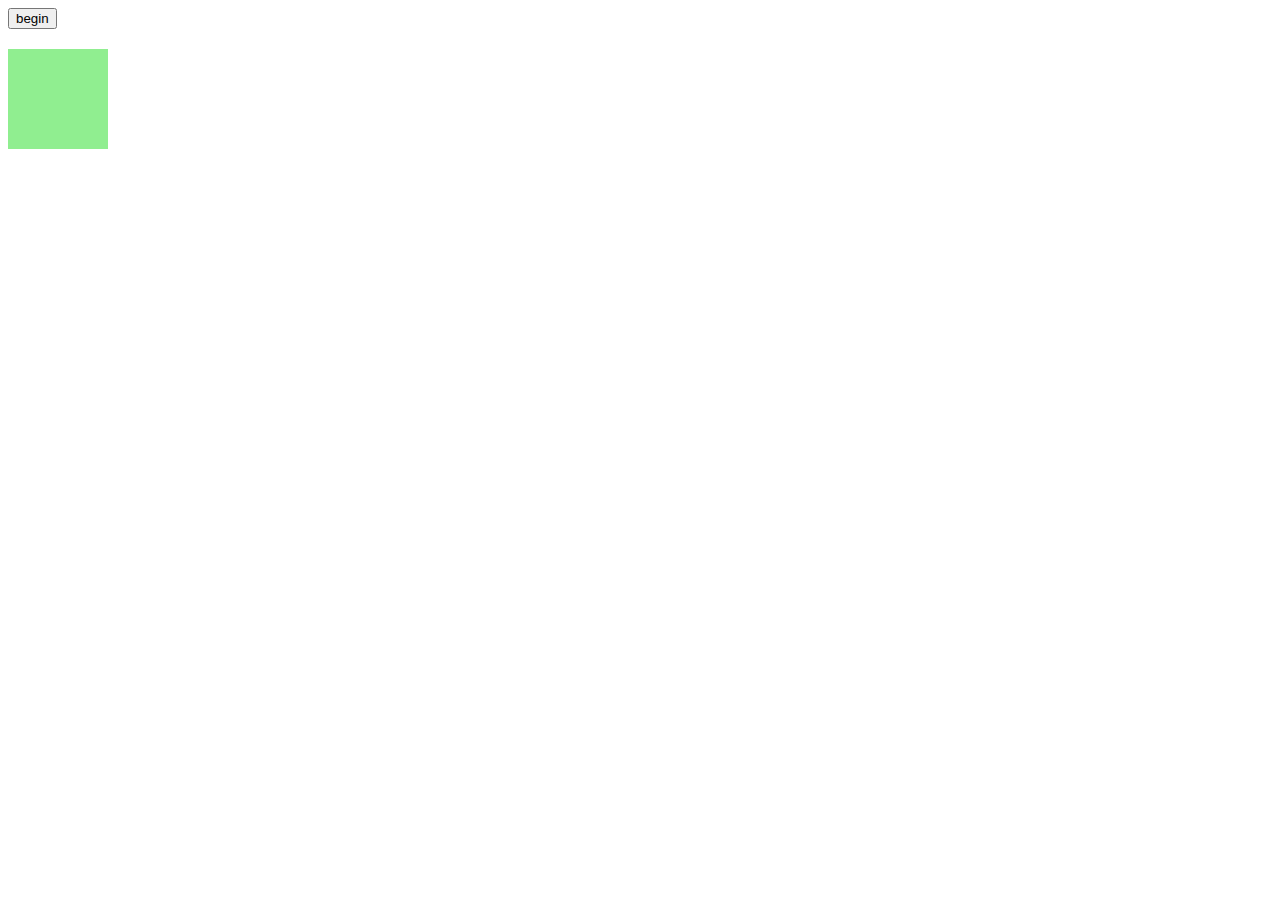
<file: animations/index.html>
<!DOCTYPE html>
<html lang="en">
<head>
    <meta charset="UTF-8">
    <meta http-equiv="X-UA-Compatible" content="IE=edge">
    <meta name="viewport" content="width=device-width, initial-scale=1.0">
    <title>Animations</title>
    <link rel="stylesheet" href="styles.css">
</head>
<body>
    <button id="myButton">begin</button>
     <div id="myDiv"></div>
    <Script src="index.js"></Script>
</body>
</html>
</file>
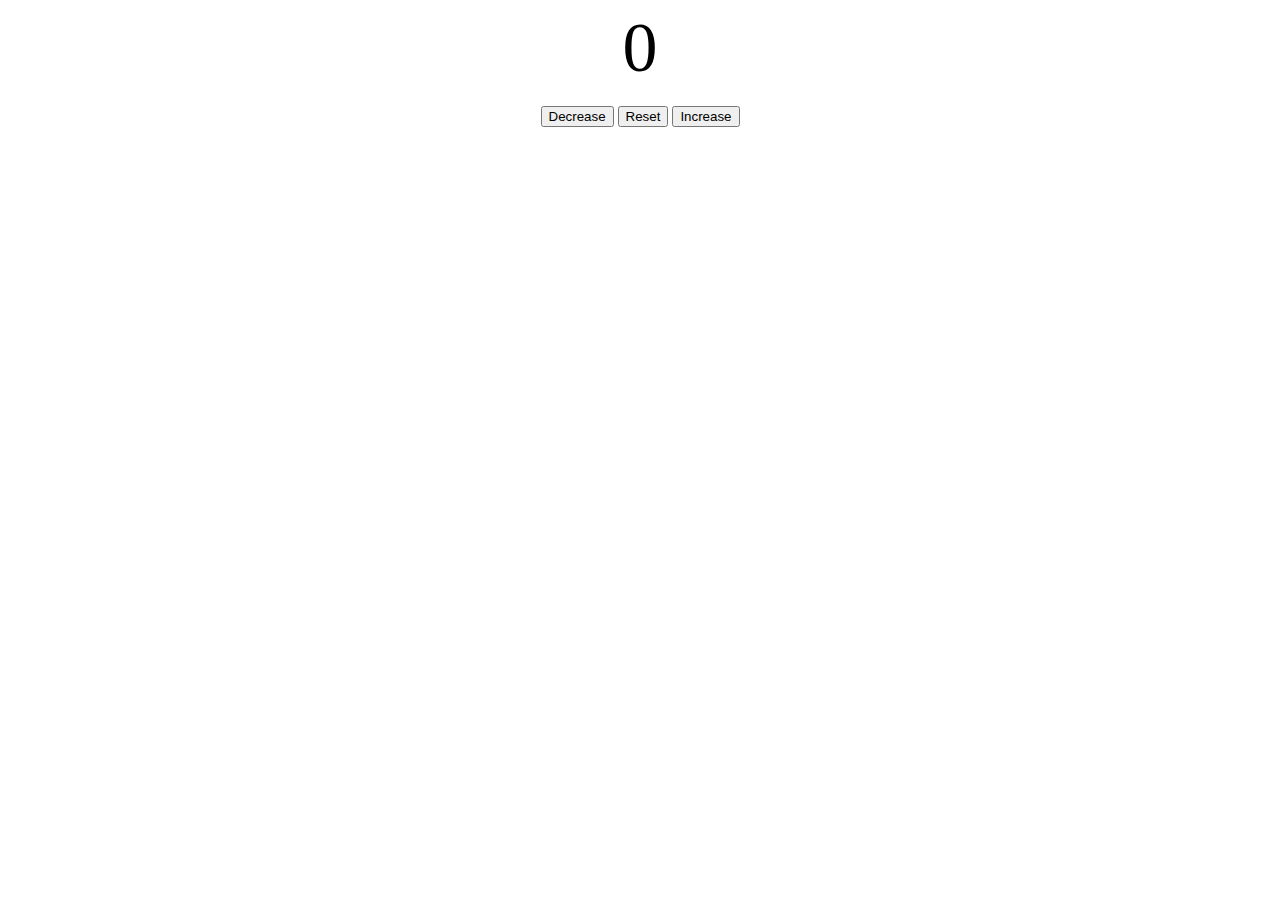
<file: counter/index.html>
<!DOCTYPE html>
<html lang="en">
  <head>
    <meta charset="UTF-8" />
    <meta http-equiv="X-UA-Compatible" content="IE=edge" />
    <meta name="viewport" content="width=device-width, initial-scale=1.0" />
    <title>Counter</title>
    <link rel="stylesheet" href="styles.css" />
  </head>
  <body>
    <label id="number">0</label><br />
    <div class="container">
      <button id="decrease">Decrease</button>
      <button id="reset">Reset</button>
      <button id="increase">Increase</button>
    </div>

    <script src="index.js"></script>
  </body>
</html>
</file>
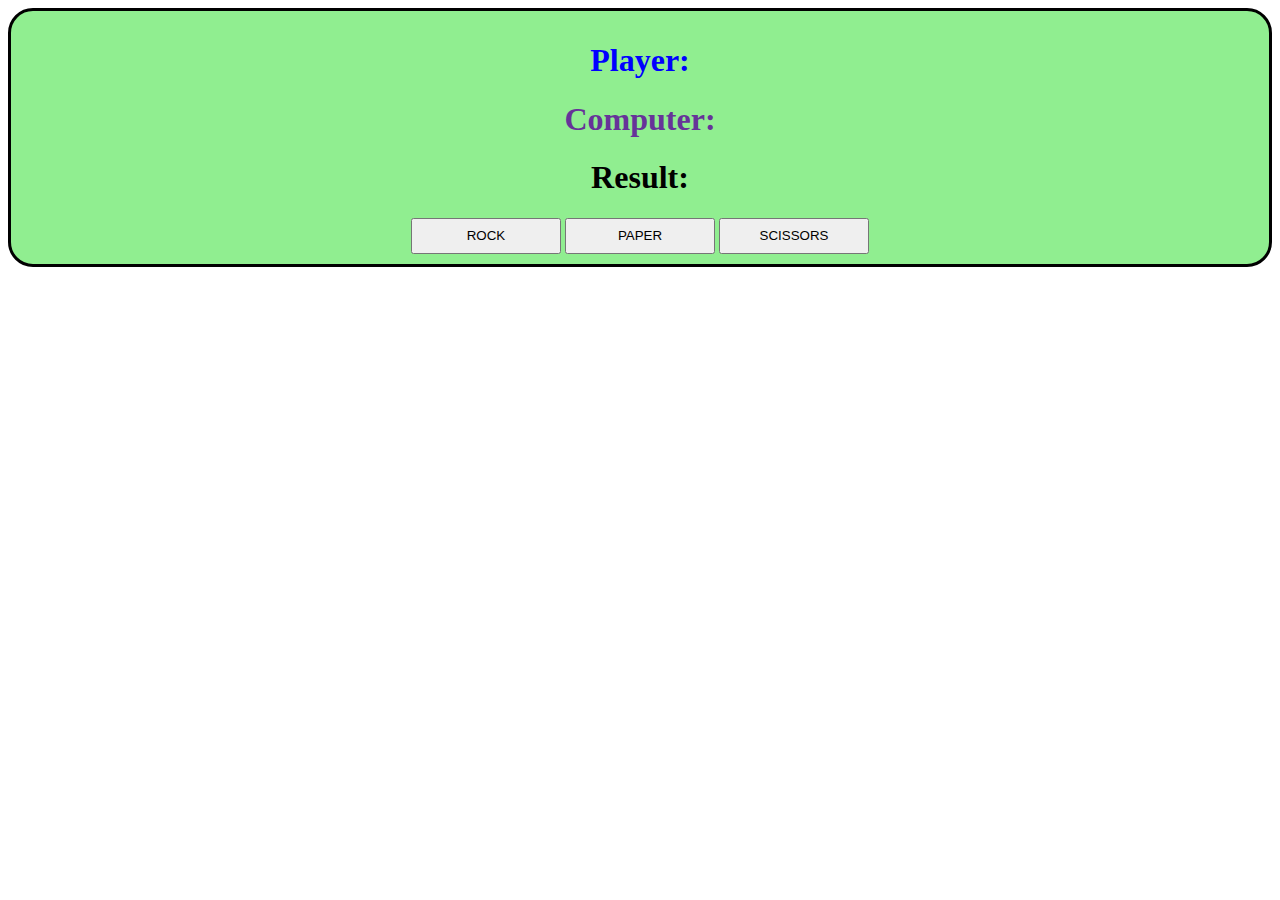
<file: rock_paper_scissors/index.html>
<!DOCTYPE html>
<html lang="en">
<head>
    <meta charset="UTF-8">
    <meta http-equiv="X-UA-Compatible" content="IE=edge">
    <meta name="viewport" content="width=device-width, initial-scale=1.0">
    <title>Rock Paper Scissors</title>
    <link rel="stylesheet" href="style.css">
</head>
<body>
    <div id = "gameDiv">
        <h1 id = "playerText" class="gameText">Player: </h1>
        <h1 id = "computerText" class="gameText">Computer: </h1>
        <h1 id = "resultText" class="gameText">Result: </h1>

        <button class="choiceBtn">ROCK</button>
        <button class="choiceBtn">PAPER</button>
        <button class="choiceBtn">SCISSORS</button>
    </div>
    <script src="index.js"></script>
</body>
</html>
</file>
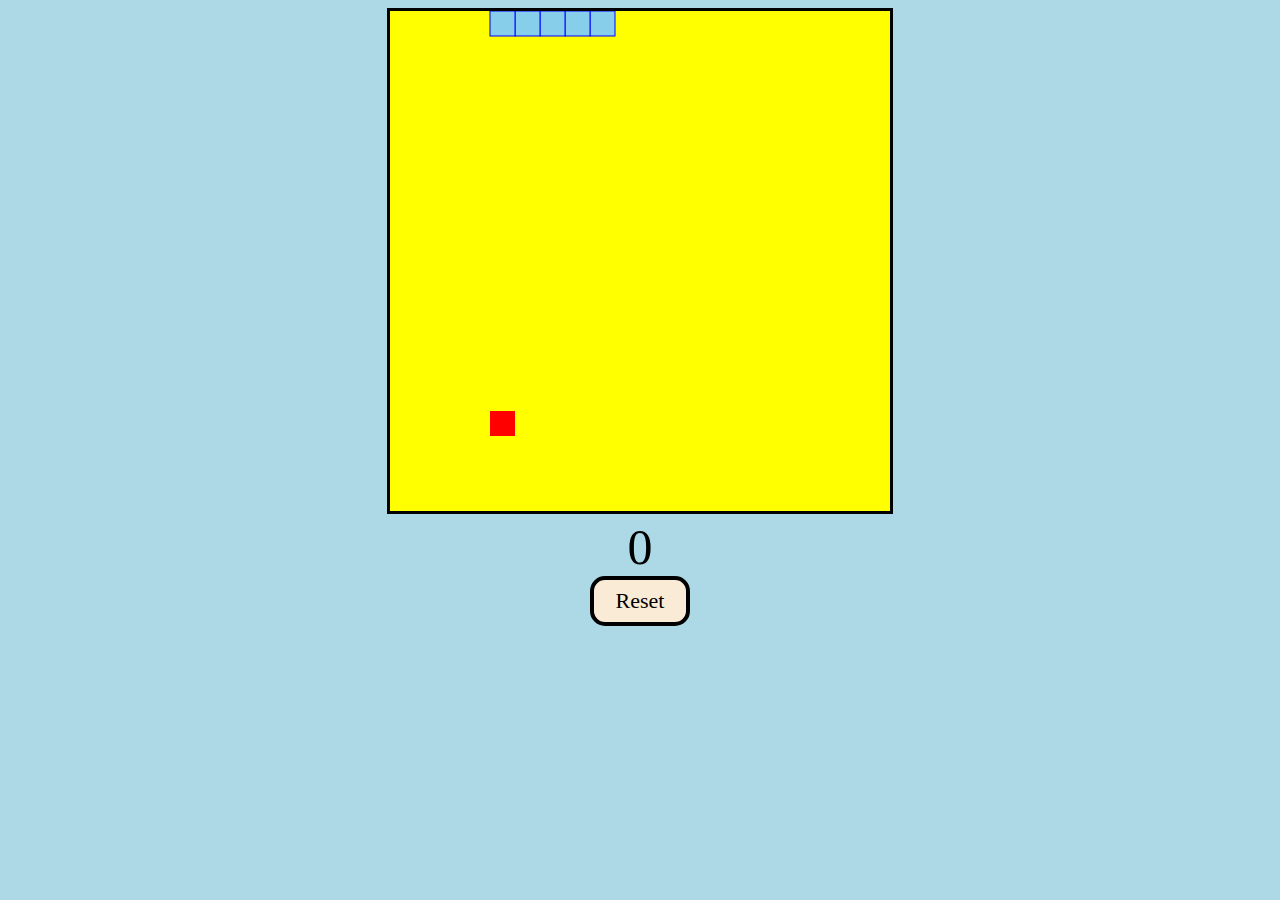
<file: snake_game/index.html>
<!DOCTYPE html>
<html lang="en">
<head>
    <meta charset="UTF-8">
    <meta http-equiv="X-UA-Compatible" content="IE=edge">
    <meta name="viewport" content="width=device-width, initial-scale=1.0">
    <title>Snake Game</title>
    <link rel="stylesheet" href="styles.css">
</head>
<body>
    <div id = "gameContainer">
        <canvas id="gameBoard" width="500" height="500"></canvas>
        <div id="scoreText">0</div>
        <button id="resetBtn">Reset</button>
    </div> 
    <script src="index.js"></script>
</body>
</html>
</file>
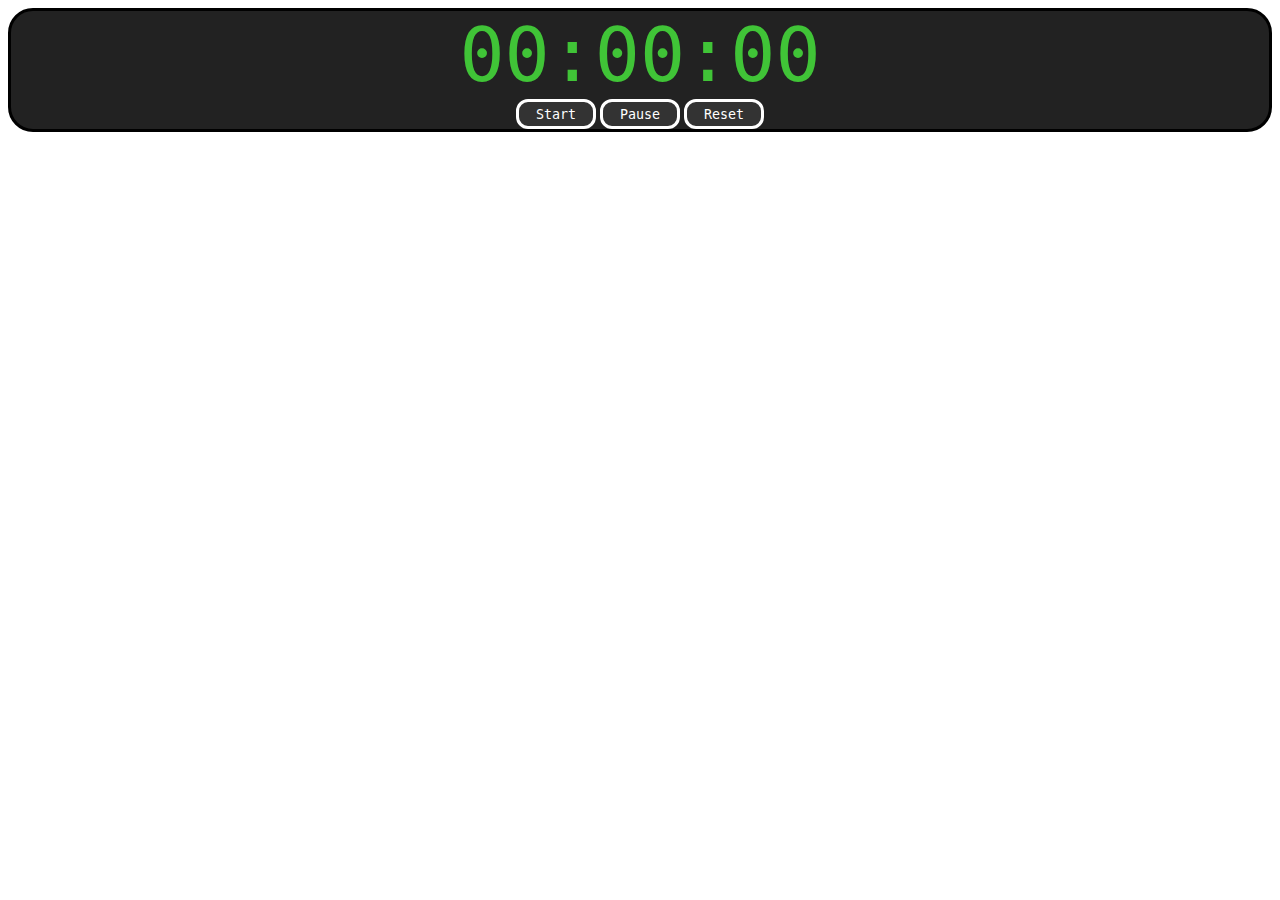
<file: stopwatch/index.html>
<!DOCTYPE html>
<html lang="en">
<head>
    <meta charset="UTF-8">
    <meta http-equiv="X-UA-Compatible" content="IE=edge">
    <meta name="viewport" content="width=device-width, initial-scale=1.0">
    <title>Stopwatch</title>
    <link rel="stylesheet" href="style.css">
</head>
<body>
    <div id="timeContainer">
        <div id="timeDisplay">00:00:00</div>
        <button id="startBtn" class="timerBtn">Start</button>
        <button id="pauseBtn" class="timerBtn">Pause</button>
        <button id="resetBtn" class="timerBtn">Reset</button>
        
    </div>

    <script src="index.js"></script>
</body>
</html>
</file>
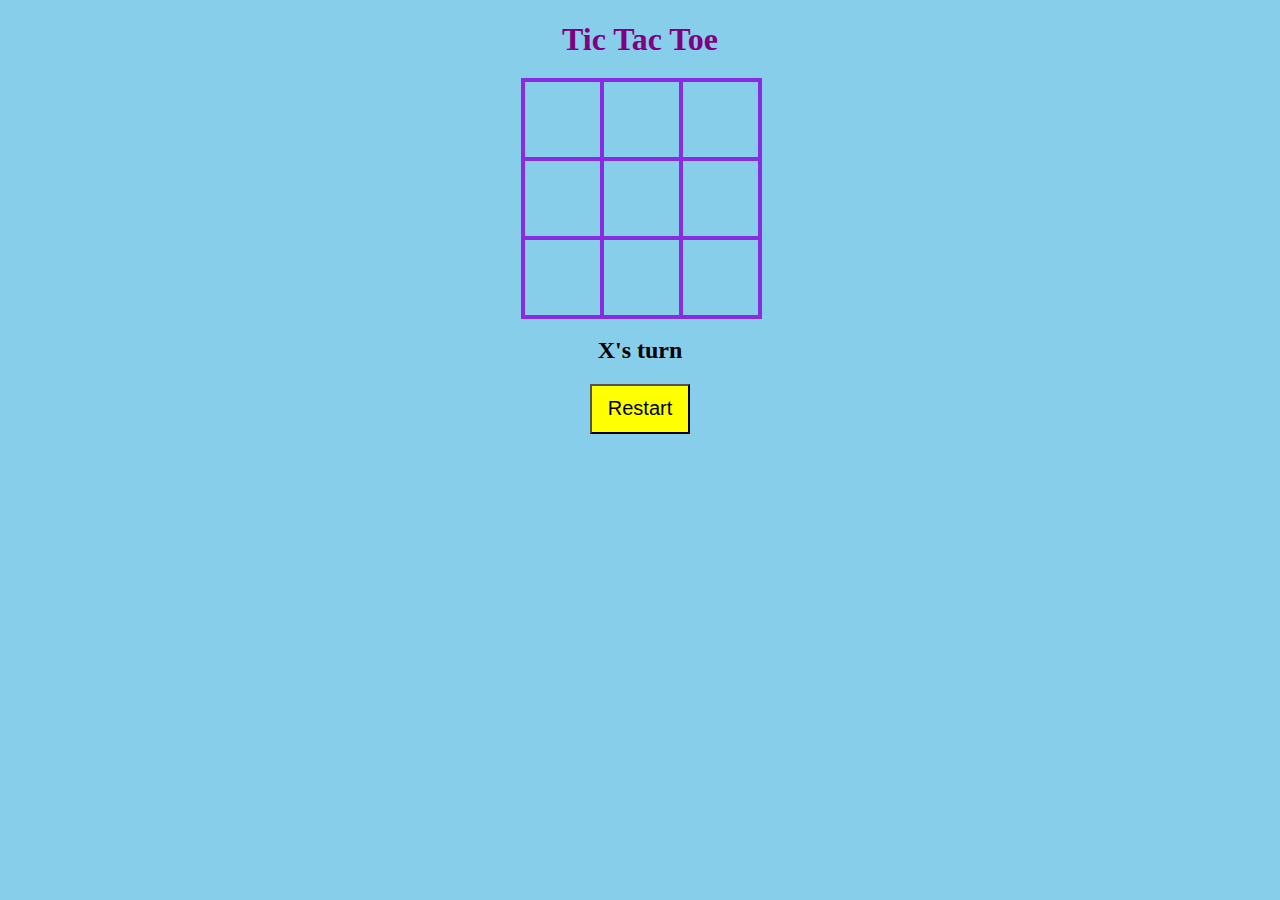
<file: tic_toe_game/index.html>
<!DOCTYPE html>
<html lang="en">
<head>
    <meta charset="UTF-8">
    <meta http-equiv="X-UA-Compatible" content="IE=edge">
    <meta name="viewport" content="width=device-width, initial-scale=1.0">
    <title>Tic Tac Toe</title>
    <link rel="stylesheet" href="style.css">
</head>
<body>
    <div id="gameContainer">
        <h1>Tic Tac Toe</h1>
        <div id="cellContainer">
            <div cellIndex="0" class="cell"></div>
            <div cellIndex="1" class="cell"></div>
            <div cellIndex="2" class="cell"></div>
            <div cellIndex="3" class="cell"></div>
            <div cellIndex="4" class="cell"></div>
            <div cellIndex="5" class="cell"></div>
            <div cellIndex="6" class="cell"></div>
            <div cellIndex="7" class="cell"></div>
            <div cellIndex="8" class="cell"></div>
        </div>
        <h2 id="statusText"></h2>
        <button id="restartBtn">Restart</button>
    </div>
    <script src="index.js"></script>
</body>
</html>
</file>
<file: animations/styles.css>
#myDiv{
    background-color: lightgreen;
    width: 100px;
    height: 100px;
    margin-top: 20px;
    position: relative;
}
</file>
<file: counter/styles.css>
#number {
  display: block;
  text-align: center;
  font-size: 70px;
}
.container {
  display: block;
  text-align: center;
}
</file>
<file: rock_paper_scissors/style.css>
.choiceBtn{
    line-height: 30px;
    width: 150px;
}

#gameDiv{
    font-family: 'Brush Script MT',cursive;
    border:3px solid;
    border-radius: 25px;
    padding: 10px;
    background-color: lightgreen;
    text-align: center;
}

#playerText{
    color:blue;
}

#computerText{
    color: rebeccapurple;
}
</file>
<file: stopwatch/style.css>
.timerBtn{
    width: 80px;
    height: 30px;
    border: 3px solid;
    border-radius: 12px;
    background-color: #333333;
    color: white;
    cursor: pointer;
    font-family: consolas, monospace;
}

#timeDisplay{
    font-size: 75px;
    color: #40c437;
    font-family: consolas, monospace;

}

#timeContainer{
    text-align: center;
    border: 3px solid;
    border-radius: 25px;
    background-color: #222222;
}
</file>
<file: tic_toe_game/style.css>
.cell{
    width: 75px;
    height: 75px;
    border: 2px solid;
    box-shadow: 0 0 0 2px;
    line-height: 75px;
    font-size: 50px;
    color: blueviolet;
    cursor: pointer;
}

#gameContainer{
    background-color: skyblue;
    font-family: "Permanent Marker",cursive;
    text-align: center;
}

#cellContainer{
    display: grid;
    grid-template-columns: repeat(3,auto);
    width: 235px;
    margin: auto;
}
h1{
    color: purple;
}
#restartBtn{
    
    
    height: 50px;
    width: 100px;
    font-size: 20px;
    background-color: yellow;
}

body{
    background-color: skyblue;
}
</file>
<file: snake_game/styles.css>
#gameContainer{
    text-align: center;
}
#gameBoard{
    border: 3px solid;
}
#scoreText{
    font-family: "Permanent Marker",cursive;
    font-size: 50px;
}
#resetBtn{
    font-family: "Permanent Marker",cursive;
    font-size: 22px;
    width: 100px;
    height: 50px;
    border: 4px solid;
    border-radius: 15px;
    cursor: pointer;
    background-color: antiquewhite;
}
body{
    background-color: lightblue;
}
</file>
